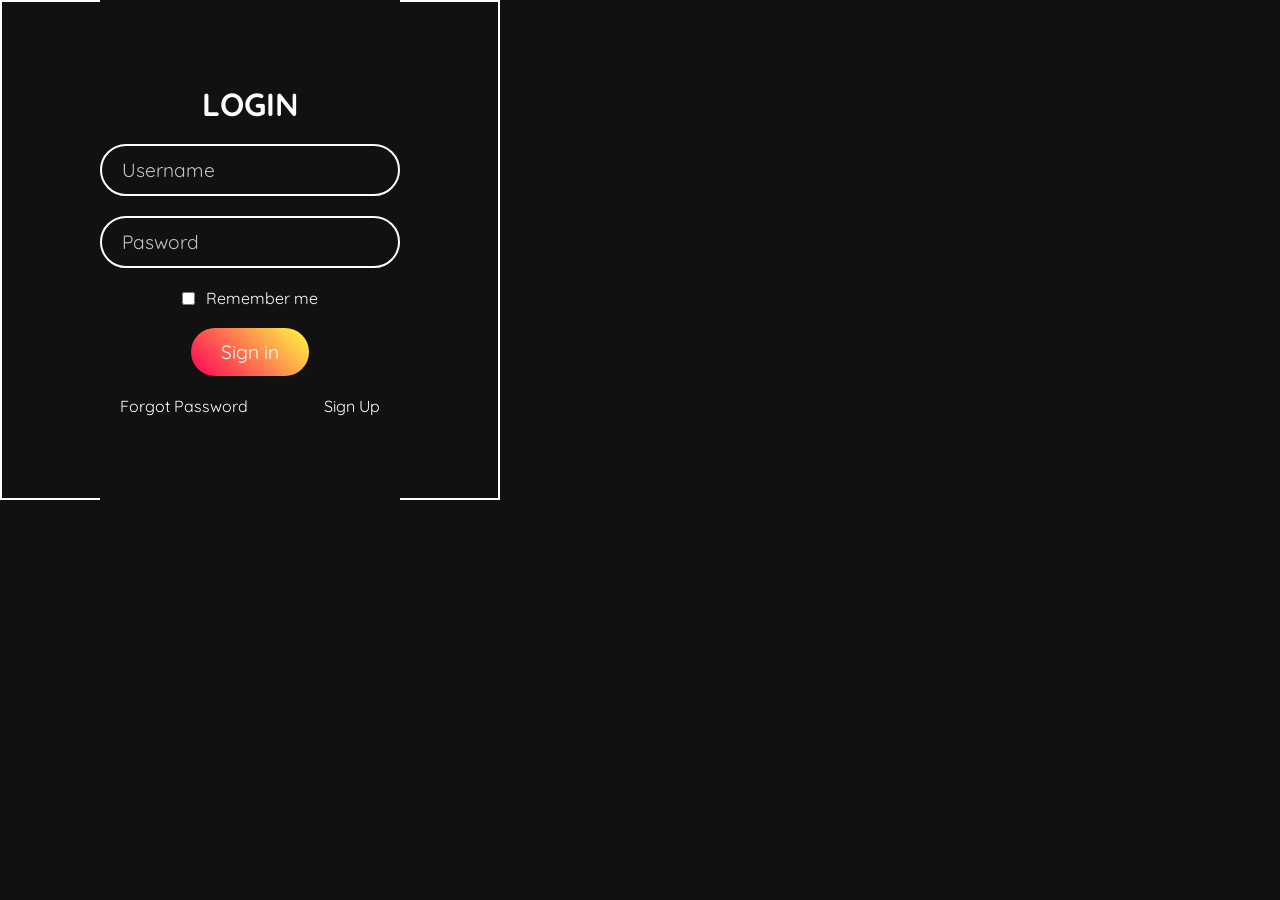
<file: index.html>
<!DOCTYPE html>
<html lang="en">
<head>
    <meta charset="UTF-8">
    <meta name="viewport" content="width=, initial-scale=1.0">
    <link rel="preconnect" href="https://fonts.googleapis.com">
    <link rel="stylesheet" href="style.css">
<link rel="preconnect" href="https://fonts.gstatic.com" crossorigin>
<link href="https://fonts.googleapis.com/css2?family=Merriweather:ital,wght@0,300;0,400;0,700;0,900;1,300;1,400;1,700;1,900&family=Montserrat:ital,wght@0,100..900;1,100..900&family=Quicksand:wght@300..700&family=Sacramento&display=swap" rel="stylesheet">
    <title>Document</title>
</head>
<body>
    <form action="">
        <i class="neon1"></i>
        <i class="neon2"></i>
        <i class="neon3"></i>
        <d class="login">
            <h1>LOGIN</h1>
            <input type="text" placeholder="Username">
            <input type="text" placeholder="Pasword">
            
               
                <div class="remember-me">
                    <input type="checkbox" id="remember-me" name="remember-me">
                    <label for="remember-me">Remember me</label>
                </div>
               
               <div>
                <button>Sign in</button>
               </div>
        
            <div class="soln-links">
                <p>Forgot Password</p>
                <p>Sign Up</p>
            </div>
        </d
    </form>
</body>
</html>
</file>
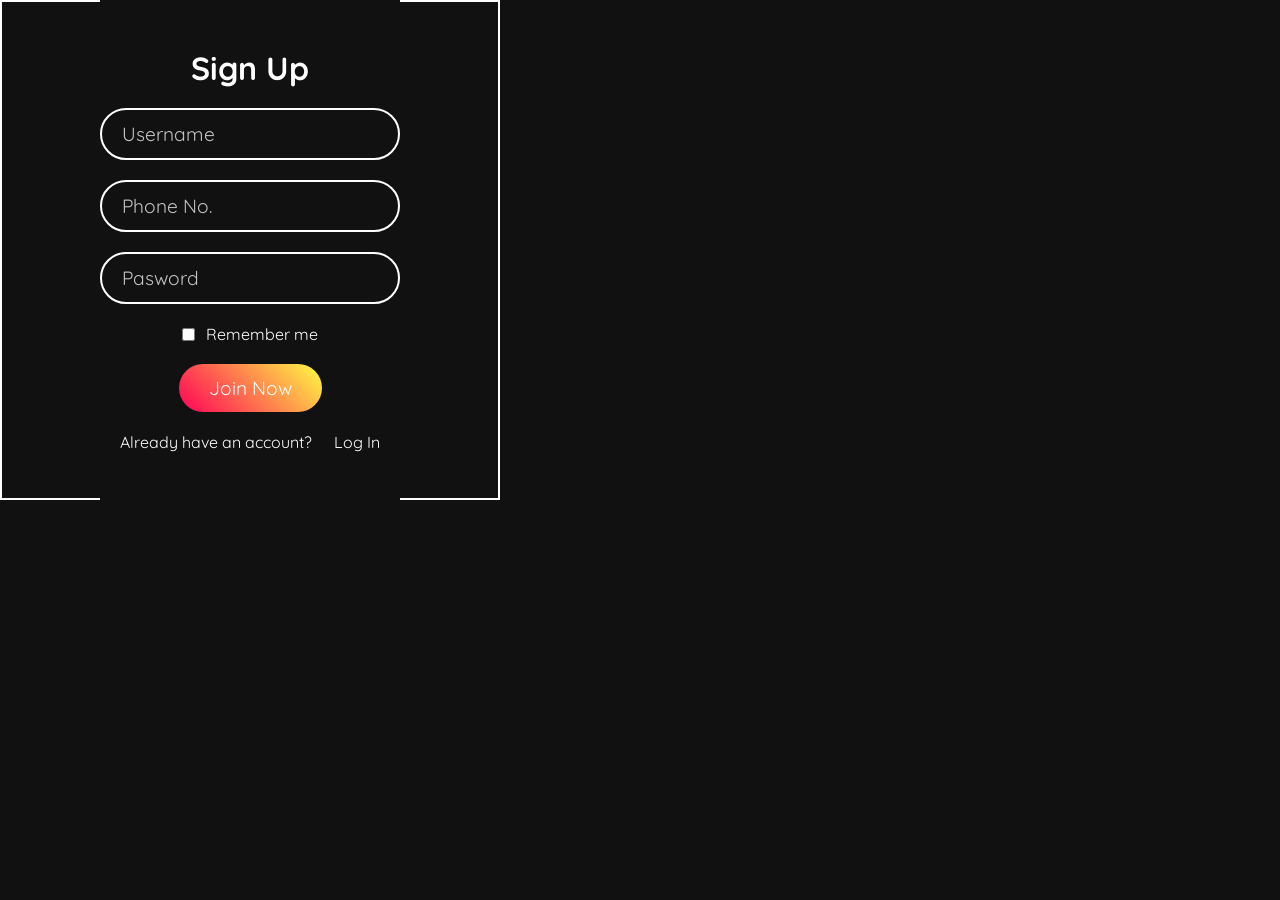
<file: login.html>
<!DOCTYPE html>
<html lang="en">
<head>
    <meta charset="UTF-8">
    <meta name="viewport" content="width=, initial-scale=1.0">
    <link rel="preconnect" href="https://fonts.googleapis.com">
    <link rel="stylesheet" href="style.css">
<link rel="preconnect" href="https://fonts.gstatic.com" crossorigin>
<link href="https://fonts.googleapis.com/css2?family=Merriweather:ital,wght@0,300;0,400;0,700;0,900;1,300;1,400;1,700;1,900&family=Montserrat:ital,wght@0,100..900;1,100..900&family=Quicksand:wght@300..700&family=Sacramento&display=swap" rel="stylesheet">
    <title>Document</title>
</head>
<body>
    <form action="">
        <i class="neon1"></i>
        <i class="neon2"></i>
        <i class="neon3"></i>
        <div class="login">
            <h1>Sign Up</h1>
            <input type="text" placeholder="Username">
            <input type="number" placeholder="Phone No.">
            <input type="text" placeholder="Pasword">
            
               
                <div class="remember-me">
                    <input type="checkbox" id="remember-me" name="remember-me">
                    <label for="remember-me">Remember me</label>
                </div>
               
               <div>
                <button>Join Now</button>
               </div>
        
            <div class="soln-links">
                <p>Already have an account?</p>
                <p>Log In</p>
            </div>
        </div>
    </form>
</body>
</html>
</file>
<file: style.css>
:root{
    --yellow:#fffd44;
    --green:#00ff0a;
    --purple:#ff0057;
    --white:#fff;
    --black: #111
}
*{
    margin: 0;
    padding: 0;
    box-sizing: border-box;
    font-family: "Quicksand", sans-serif;
    align-items: center;
    background-color: var(--black);
}
form{
    width: 500px;
    height: 500px;
    display: flex;
    justify-content: center;
    align-items: center;
    position: relative;
}
.login{
    width: 300px;
    height: 100%;
    display: flex;
    justify-content: center;
    flex-direction: column;
    gap: 20px;
    z-index: 1;
}
h1{
    font-size: 2em;
    color: var(--white);
}
input{
    width: 100%;
    padding: 12px 20px;
    background: transparent;
    border: 2px solid var(--white);
    border-radius: 40px;
    outline: none;
    font-size: 1.2em;
    color: var(--white);
}
input::placeholder{
    color: rgba(255, 255, 255, 0.75);
}
button{
    width: 100%;
    padding: 12px 30px;
    border-radius: 40px;
    border: none;
    font-size: 1.2em;
    color: var(--white);
    cursor: pointer;
    transition: 0.5s;
    background: linear-gradient(45deg, var(--purple), var(--yellow));
}
button:hover{
    filter: drop-shadow(0 0 5px var(--yellow));
}
.soln-links{
    width: 100%;
    display: flex;
    align-items: center;
    justify-content: space-between;
    padding: 0 20px;
    gap: 20px;  
}
p{
    color: var(--white);
}
p:hover{
    color: var(--yellow);
}

i{
    position:absolute;
    border: 2px solid var(--white);
    inset: 0;
    transition: 0.5s;
}
.neon1{
    border-radius: 38% 62% 63% 37% / 41% 44% 56% 59%;
}
.neon2{
    border-radius: 41% 44% 56% 59% / 38% 62% 63% 37%;
}
.neon3{
    border-radius: 41% 44% 56% 59% / 38% 63% 63% %;
}
.remember-me label{
    color: var(--white);
    text-wrap: nowrap;
    margin-left: 0.7rem;
}
.remember-me{
    display: flex;
    flex-direction: row;
}
</file>
